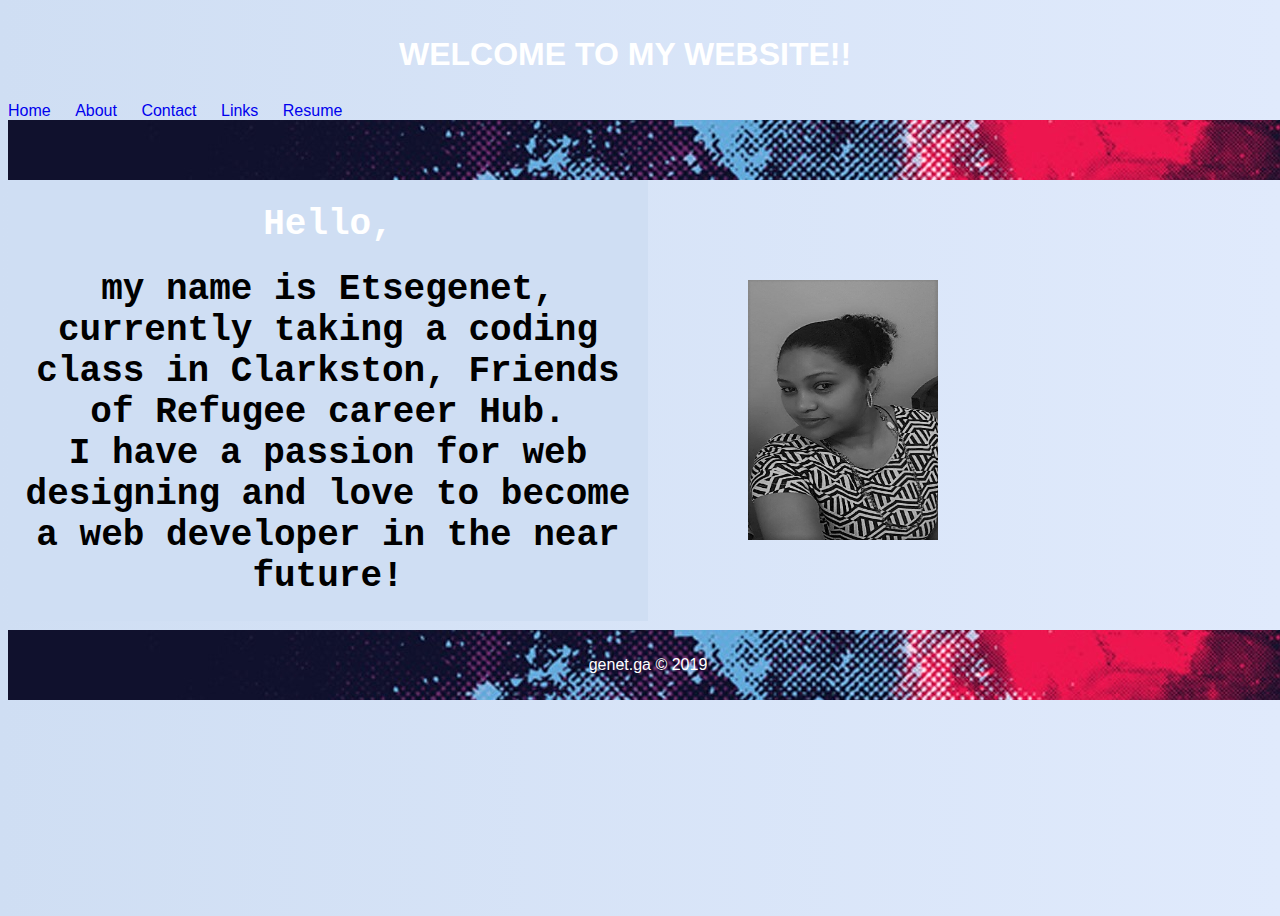
<file: index.html>
<html>
<head>
  <meta charset="utf-8">
  <meta name="viewport" content="width=device-width, initial-scale=1">
  <link rel="stylesheet" type="text/css" href="styles.css">
  <title>genet.ga</title>

  <div class="center">
    <p><h1> WELCOME TO MY WEBSITE!!</h1></P>
  </div>

</head>
<style>
body {

  background: #E0EAFC;  /* fallback for old browsers */
  background: -webkit-linear-gradient(to right, #CFDEF3, #E0EAFC);  /* Chrome 10-25, Safari 5.1-6 */
  background: linear-gradient(to right, #CFDEF3, #E0EAFC); /* W3C, IE 10+/ Edge, Firefox 16+, Chrome 26+, Opera 12+, Safari 7+ */

    width: 100%;
    height: 100%;

}

#photo {
  width:600px;
  height:400px;
}

.center {
  margin: auto;
  width: 40%;
  border: 3px solid #black;
  padding: 7px;
  font-size: 16px;
  color: white;
}


#navbar2 a:hover {
  background-color: #ddd;
  color: black;
}
</style>

<body>
  <nav id="navbar2">
    <ul>
      <li><a href="index.html">Home</a></li>
      <li><a href="about.html">About</a></li>
      <li><a href="contact.html">Contact</a></li>
      <li><a href="links.html">Links</a></li>
      <li><a href="resume.html">Resume</a></li>

    </ul>
  </nav>

<header id="home">


</header>

<section>
  <nav id="about">
    <ul>
      <p> <h1 class="H">Hello,</h1> <h1>my name is Etsegenet, currently taking a coding class in Clarkston, Friends of Refugee career Hub.<br>
        I have a passion for web designing and love to become a web developer in the near future!</h1></p>


    </ul>
  </nav>

  <article>
    <nav id="photo">
      <ul>
        <li><img src="image/etu.jpg"  alt="Genet" /> <br>


      </ul>
    </nav>
    <p>
    </p>
    </article>
</section>

<footer id="foot1">
  <p>genet.ga &copy; 2019</p>
</footer>


</body>
</html>
</file>
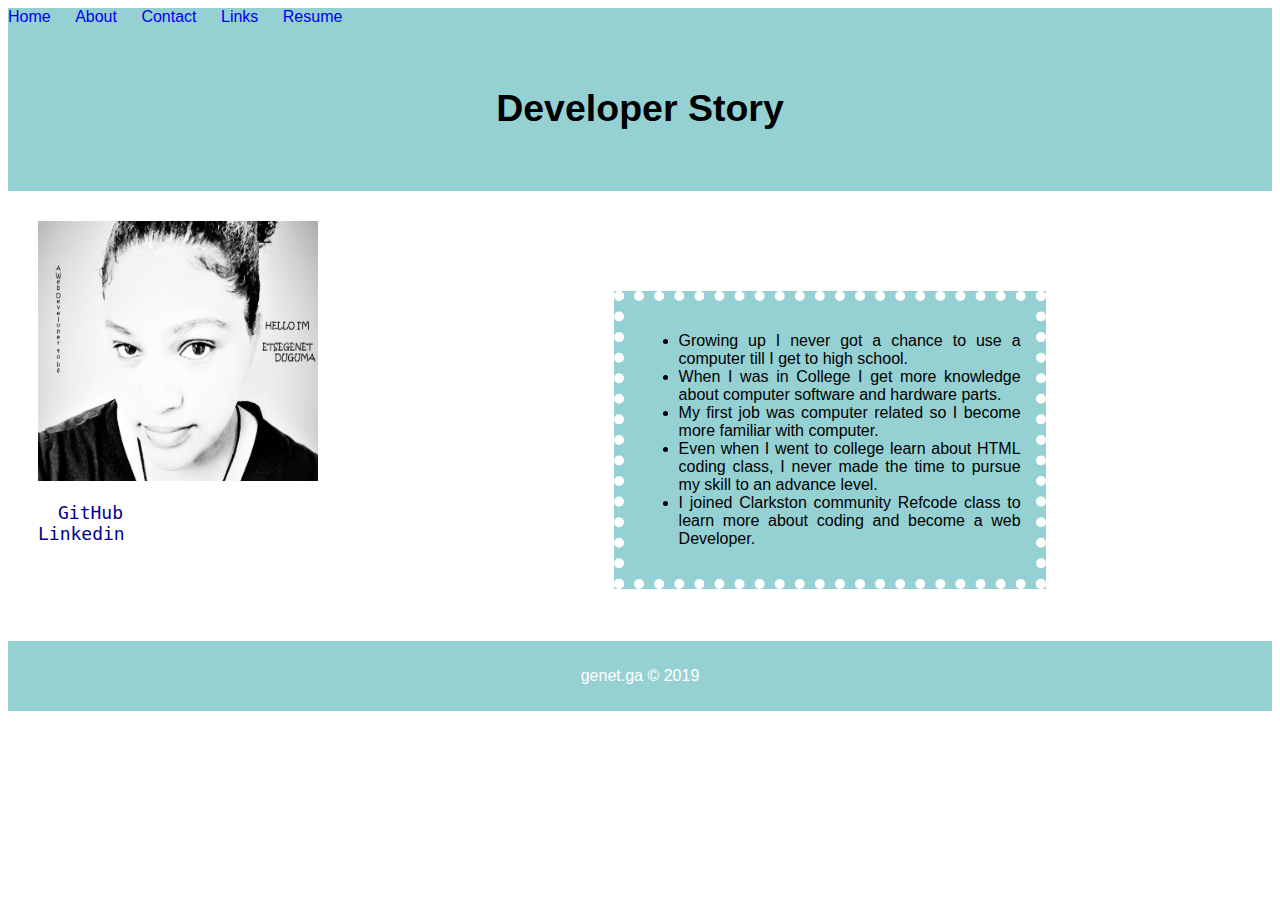
<file: about.html>
<html>
<head>
<meta charset="utf-8">
<meta name="viewport" content="width=device-width, initial-scale=1">
  <link rel="stylesheet" type="text/css" href="styles.css">
  <title>genet.ga</title>
</head>
<style>
img{
  width:280px;
  height:260px;
}
</style>

<body>
  <nav id="navbar1">
    <ul>
      <li><a href="index.html">Home</a></li>
      <li><a href="about.html">About</a></li>
      <li><a href="contact.html">Contact</a></li>
      <li><a href="links.html">Links</a></li>
      <li><a href="resume.html">Resume</a></li>

    </ul>
  </nav>

<header>

  <h2>Developer Story</h2>
</header>

<section>
  <nav id="about1">
    <ul>
      <li><img src="image/etet16.jpg"  alt="Genet" /> <br><br>
      <li><a href="https://github.com/" target="_blank" style="color:darkblue">GitHub</a></li> <br>
      <li><a href="https://www.linkedin.com/in//" target="_blank" style="color:darkblue">Linkedin</a></li>

    </ul>
  </nav>

  <article>

<div id="story">
    <p>
      <ul>
      <li>Growing up I never got a chance to use a computer till I get to high school.</li>
      <li>When I was in College I get more knowledge about computer software and hardware parts.</li>
      <li> My first job was computer related  so I become more familiar with computer.</li>
      <li> Even when I went to college learn about HTML coding class, I never made the time to pursue my skill
        to an advance level.
      </li>
      <li>I joined Clarkston community Refcode class to learn more about coding and become a web Developer.
      </li>
    </ul>
    </p>
  </div>
    </article>
</section>

<footer id="foot">
  <p>genet.ga &copy; 2019</p>
</footer>


</body>
</html>
</file>
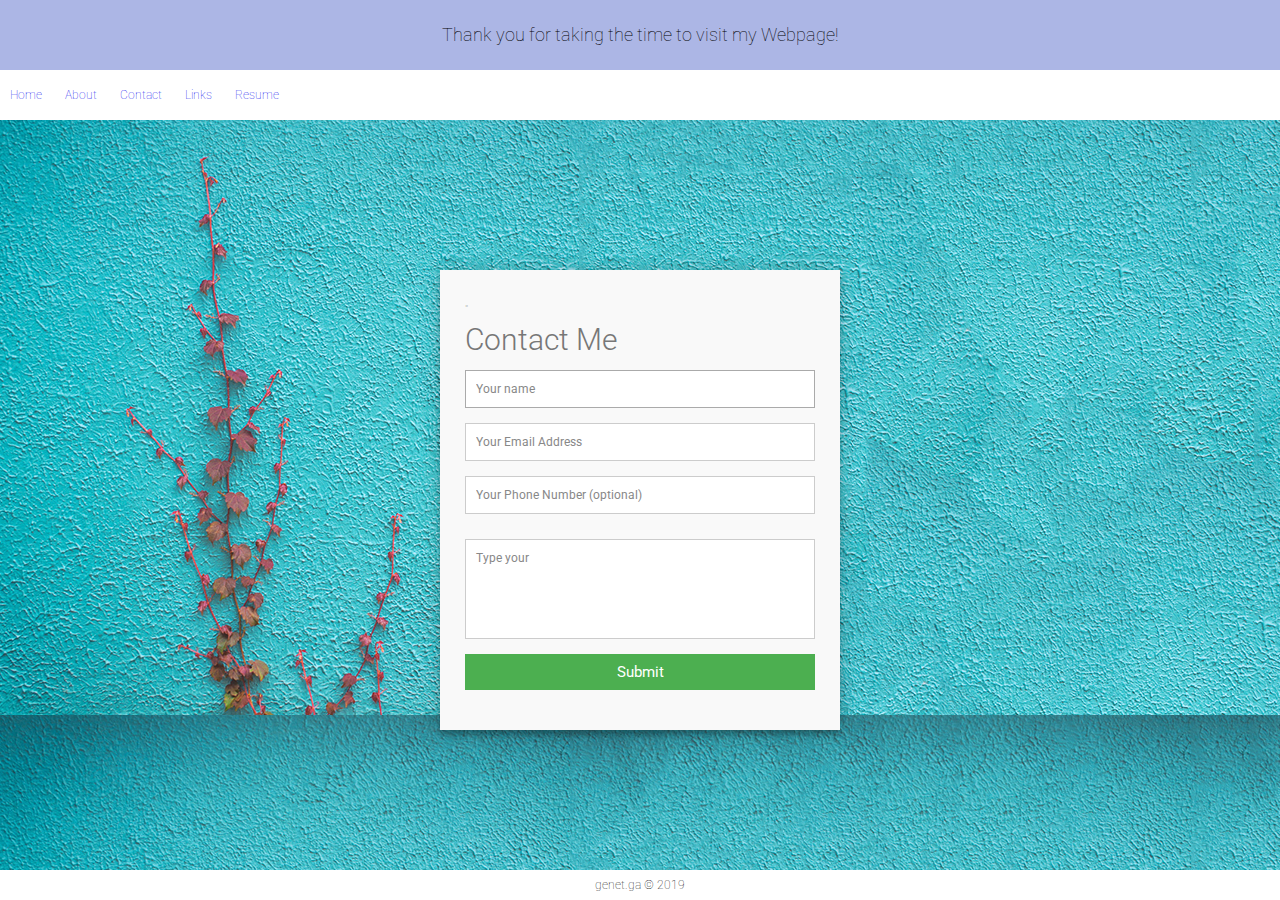
<file: contact.html>
<head>
<link rel="stylesheet" type="text/css" href="styles.css">
<title>genet.ga</title>
</head>
<body>

  <div class="headercon">
    <p>Thank you for taking the time to visit my Webpage!</p>
  </div>

      <nav id="navbar">
        <ul>
          <li><a href="index.html">Home</a></li>
          <li><a href="about.html">About</a></li>
          <li><a href="contact.html">Contact</a></li>
          <li><a href="links.html">Links</a></li>
          <li><a href="resume.html">Resume</a></li>

        </ul>
      </nav>


			<div class="container">
			  <form id="contact" action="https://formspree.io/tsegielu16@gmail.com"
      method="POST">"
			    <h3>Contact Me</h3>
			    <h4></h4>
			    <fieldset>
			      <input placeholder="Your name" type="text" tabindex="1" required autofocus>
			    </fieldset>
			    <fieldset>
			      <input placeholder="Your Email Address" type="email" tabindex="2" required>
			    </fieldset>
			    <fieldset>
			      <input placeholder="Your Phone Number (optional)" type="tel" tabindex="3" required>
			    </fieldset>
			    <fieldset>

			    </fieldset>
			    <fieldset>
			      <textarea placeholder="Type your " tabindex="5" required></textarea>
			    </fieldset>
			    <fieldset>
			      <button name="submit" type="submit" id="contact-submit" data-submit="...Sending">Submit</button>
			    </fieldset>
				</form>
			</div>

			<style>
			@import url(https://fonts.googleapis.com/css?family=Roboto:400,300,600,400italic);
* {
  margin: 0;
  padding: 0;
  box-sizing: border-box;
  -webkit-box-sizing: border-box;
  -moz-box-sizing: border-box;
  -webkit-font-smoothing: antialiased;
  -moz-font-smoothing: antialiased;
  -o-font-smoothing: antialiased;
  font-smoothing: antialiased;
  text-rendering: optimizeLegibility;
}

body {
  font-family: "Roboto", Helvetica, Arial, sans-serif;
  font-weight: 100;
  font-size: 12px;
  line-height: 30px;
  color: #777;
  background-image: url(images/abstract.jpg);
}

.container {
  max-width: 400px;
  width: 100%;
  margin: 0 auto;
  position: relative;
}

#contact input[type="text"],
#contact input[type="email"],
#contact input[type="tel"],
#contact input[type="url"],
#contact textarea,
#contact button[type="submit"] {
  font: 400 12px/16px "Roboto", Helvetica, Arial, sans-serif;
}

#contact {
  background: #F9F9F9;
  padding: 25px;
  margin: 150px 0;
  box-shadow: 0 0 20px 0 rgba(0, 0, 0, 0.2), 0 5px 5px 0 rgba(0, 0, 0, 0.24);
}

#contact h3 {
  display: block;
  font-size: 30px;
  font-weight: 300;
  margin-bottom: 10px;
}

#contact h4 {
  margin: 5px 0 15px;
  display: block;
  font-size: 13px;
  font-weight: 400;
}

fieldset {
  border: medium none !important;
  margin: 0 0 10px;
  min-width: 100%;
  padding: 0;
  width: 100%;
}

#contact input[type="text"],
#contact input[type="email"],
#contact input[type="tel"],
#contact input[type="url"],
#contact textarea {
  width: 100%;
  border: 1px solid #ccc;
  background: #FFF;
  margin: 0 0 5px;
  padding: 10px;
}

#contact input[type="text"]:hover,
#contact input[type="email"]:hover,
#contact input[type="tel"]:hover,
#contact input[type="url"]:hover,
#contact textarea:hover {
  -webkit-transition: border-color 0.3s ease-in-out;
  -moz-transition: border-color 0.3s ease-in-out;
  transition: border-color 0.3s ease-in-out;
  border: 1px solid #aaa;
}

#contact textarea {
  height: 100px;
  max-width: 100%;
  resize: none;
}

#contact button[type="submit"] {
  cursor: pointer;
  width: 100%;
  border: none;
  background: #4CAF50;
  color: #FFF;
  margin: 0 0 5px;
  padding: 10px;
  font-size: 15px;
}

#contact button[type="submit"]:hover {
  background: #43A047;
  -webkit-transition: background 0.3s ease-in-out;
  -moz-transition: background 0.3s ease-in-out;
  transition: background-color 0.3s ease-in-out;
}

#contact button[type="submit"]:active {
  box-shadow: inset 0 1px 3px rgba(0, 0, 0, 0.5);
}

.copyright {
  text-align: center;
}

#contact input:focus,
#contact textarea:focus {
  outline: 0;
  border: 1px solid #aaa;
}

::-webkit-input-placeholder {
  color: #888;
}

:-moz-placeholder {
  color: #888;
}

::-moz-placeholder {
  color: #888;
}

:-ms-input-placeholder {
  color: #888;
}

.footer-nav ul a {
    color: #00719d;
		font-size: 15px;
}
body {
    background-image: url("elu1616.jpg");
</style>

</body>

      <div class="footer">
        <p>genet.ga &copy; 2019</p>
      </div>
      </html>
</file>
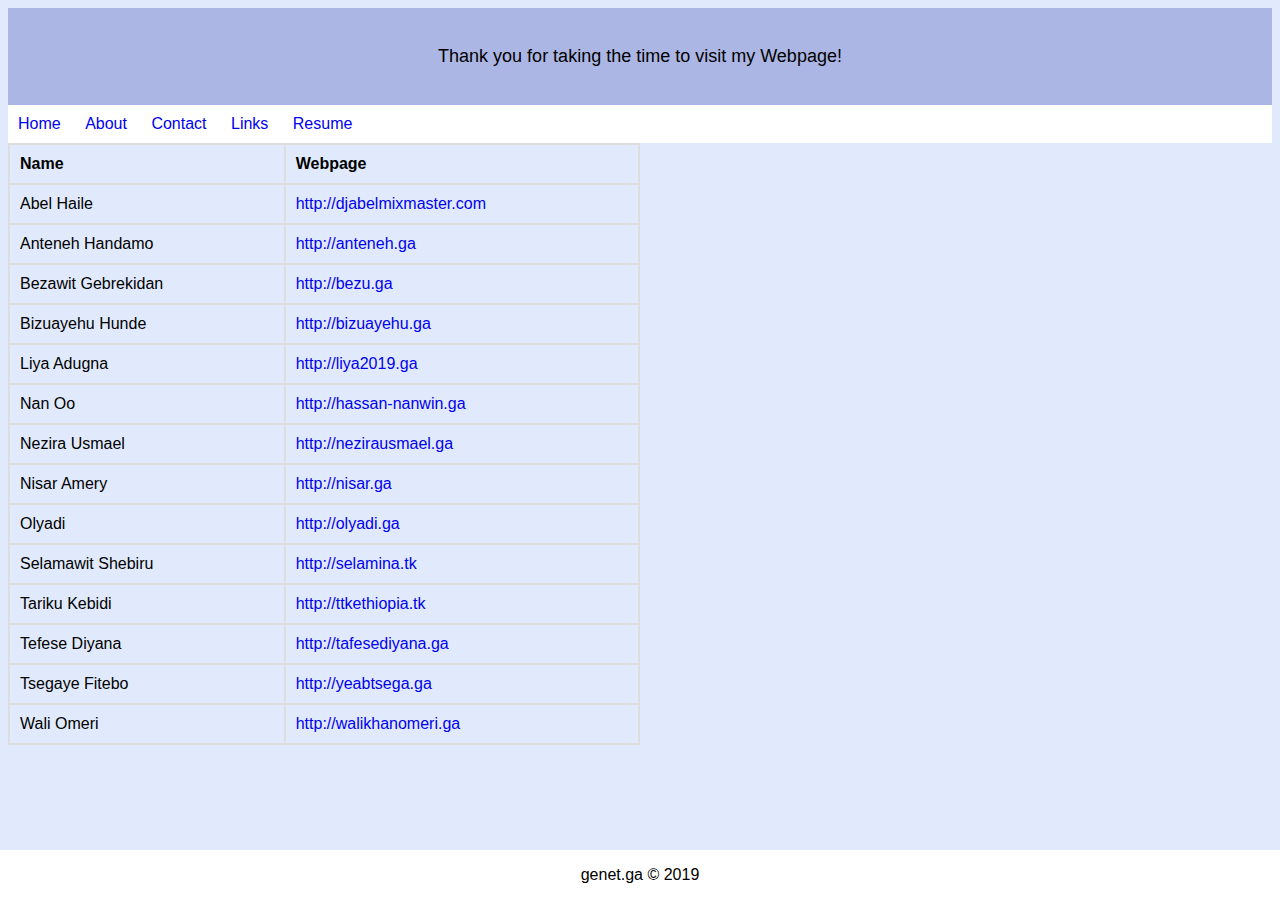
<file: links.html>
<html>
<head>
<link rel="stylesheet" type="text/css" href="styles.css">
<title>genet.ga</title>
</head>

<style>
table, td, th {
  border: 2px solid #ddd;
  text-align: left;
}

table {
  border-collapse: collapse;
  width: 50%;
}

th, td {
  padding: 10px;
}

body {
  background-color: #E0EAFC;

}

</style>
</head>
<body>


  <div class="headerres">
    <p>Thank you for taking the time to visit my Webpage!</p>
  </div>

  <nav id="navbar">
    <ul>
      <li><a href="index.html">Home</a></li>
      <li><a href="about.html">About</a></li>
      <li><a href="contact.html">Contact</a></li>
      <li><a href="links.html">Links</a></li>
      <li><a href="resume.html">Resume</a></li>

    </ul>
  </nav>

<table>
  <tr>
    <th>Name</th>
    <th>Webpage</th>
  </tr>
  <tr>
    <td>Abel Haile</td>
    <td><a href="http://djabelmixmaster.ga">http://djabelmixmaster.com</a></td>
  </tr>
  <tr>
    <td>Anteneh Handamo</td>
    <td><a href="http://anteneh.ga">http://anteneh.ga</a></td>
  </tr>
  <tr>
    <td>Bezawit Gebrekidan</td>
    <td><a href="http://bezu.ga">http://bezu.ga</a></td>
  </tr>
  <tr>
    <td>Bizuayehu Hunde</td>
    <td><a href="http://bizuayehu.ga">http://bizuayehu.ga</a></td>

  </tr>
  <tr>
  <td>Liya Adugna</td>
  <td><a href="http://liya2019.ga">http://liya2019.ga</a></td>
</tr>
<tr>
  <td>Nan Oo</td>
  <td><a href="http://hassan-nanwin.ga">http://hassan-nanwin.ga</a></td>
</tr>
<tr>
  <td>Nezira Usmael</td>
  <td><a href="http://nezirausmael.ga">http://nezirausmael.ga</a></td>
</tr>
<tr>
  <td>Nisar Amery</td>
  <td><a href="http://nisar.ga">http://nisar.ga</a></td>
</tr>
<tr>
  <td>Olyadi</td>
  <td><a href="http://olyadi.ga">http://olyadi.ga</a></td>
</tr>
<tr>
  <td>Selamawit Shebiru</td>
  <td><a href="http://selamina.tk">http://selamina.tk</a></td>
</tr>
<tr>
  <td>Tariku Kebidi</td>
  <td><a href="http://ttkethiopia.tk">http://ttkethiopia.tk</a></td>
</tr>
<tr>
  <Td>Tefese Diyana</td>
  <td><a href="http://tafesediyana.ga">http://tafesediyana.ga</a></td>
</tr>
<tr>
  <td>Tsegaye Fitebo</td>
  <td><a href="http://yeabtsega.ga">http://yeabtsega.ga</a></td>
</tr>
<tr>
  <td>Wali Omeri</td>
  <td><a href="http://walikhanomeri.ga">http://walikhanomeri.ga</a></td>
</tr>
</table>


      <div class="footer">
        <p>genet.ga &copy; 2019</p>
      </div>

</html>
</file>
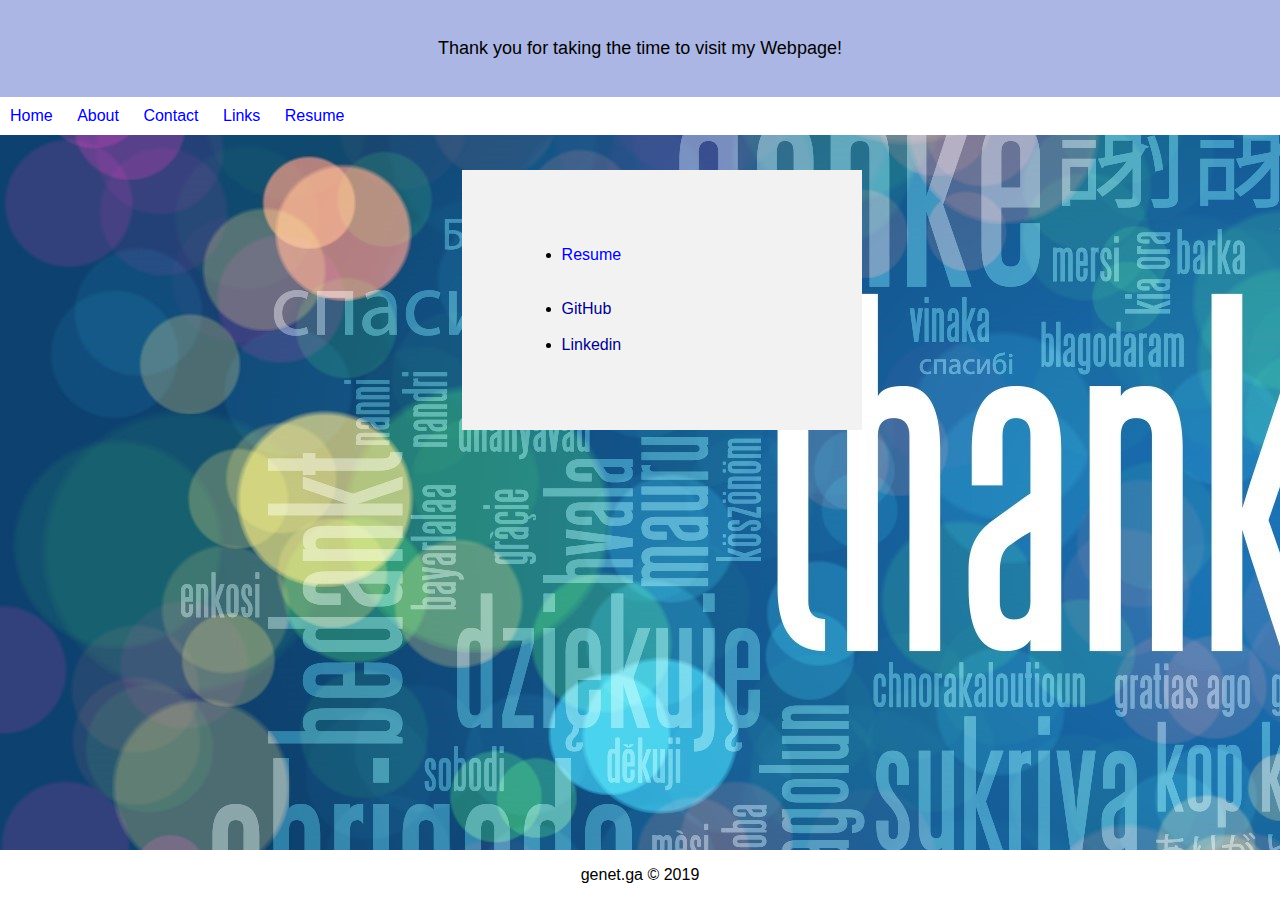
<file: resume.html>
<html>
<head>
<link rel="stylesheet" type="text/css" href="styles.css">
<style>
* {
  box-sizing: border-box;
}

body {
  margin: 0;
}
body {
background-image: url("tnks.jpg");
  }


@media screen and (max-width:600px) {
  .column {
    width: 100%;
  }
}
</style>
</head>
<body>

<div class="headerres">
  <p>Thank you for taking the time to visit my Webpage!</p>
</div>

<nav id="navbar">
  <ul>
    <li><a href="index.html">Home</a></li>
    <li><a href="about.html">About</a></li>
    <li><a href="contact.html">Contact</a></li>
    <li><a href="links.html">Links</a></li>
    <li><a href="resume.html">Resume</a></li>

  </ul>
</nav>

<div class="row">
  <div class="column">

    <h2 class="b"><p>Lorem ipsum dolor sit amet, consectetur adipiscing elit. Maecenas sit amet pretium urna. Vivamus venenatis velit nec neque ultricies, eget elementum magna tristique. Quisque vehicula, risus eget aliquam placerat, purus leo tincidunt eros, eget luctus quam orci in velit. Praesent scelerisque tortor sed accumsan convallis.</p>
  </h2>
</div>

  <div class="column">

<div class="resum">
    <ul><li><a href="ETSEGENET T DUGUM.pdf" class="center";>Resume</a></li><br><br>
    <li><a href="https://github.com/" target="_blank" style="color:darkblue">GitHub</a></li><br>
    <li><a href="https://www.linkedin.com/in//" target="_blank" style="color:darkblue">Linkedin</a></li></ul>
      </div>
      </div>


  <div class="column">

    <h2 class="b"><p>Lorem ipsum dolor sit amet, consectetur adipiscing elit. Maecenas sit amet pretium urna. Vivamus venenatis velit nec neque ultricies, eget elementum magna tristique. Quisque vehicula, risus eget aliquam placerat, purus leo tincidunt eros, eget luctus quam orci in velit. Praesent scelerisque tortor sed accumsan convallis.</p>
  </h2></div>
</div>

<div class="footer">
  <p>genet.ga &copy; 2019</p>
</div>

</body>
</html>
</file>
<file: styles.css>
ol {
    font-family: monospace;
    font-size: 18px;
    color: white;
}

#navbar {
    width: 100%;
    background: white;
    padding: 10px;
  }

  #navbar1 {
      width: 100%;
      background: #95D1D3;
    }
  nav ul {
    margin: 0px;
    padding: 5px 0px 5px 30px;
  }
  nav li {
    display: inline;
    margin-right: 20px;
  }
  a {
    text-decoration: none;
  }
  display: grid
  grid-tempate-areas:
    "header header"
    "footer footer"
  header, footer {
    padding: 1.2em;
    background: black;
    }
  #pageHeader {
    grid-area: header;
    font-size:3vw
    }
  #pageFooter {
    grid-area: footer;
    color: white;
    }
#resu {
  background-color: lightblue;
}

.footer {
   position: fixed;
   left: 0;
   bottom: 0;
   width: 100%;
   background-color: white;
   color: black;
   text-align: center;
}

* {
  box-sizing: border-box;
}

body {
  font-family: Arial, Helvetica, sans-serif;

}

header {
  background-color:#95D1D3;
  padding: 30px;
  text-align: center;
  font-size: 25px;
  color: black;
}

#home {
  background-image: url("tsegit1.jpg");
  padding: 30px;
  text-align: center;
  font-size: 25px;
  color: white;
}

#about {
  float: left;
  width: 50%;
  background: #CFDEF3;
  padding: 0;
  color: black;
  font-family: monospace;
  font-size: 18px;
  text-align: center;
}


#about1 {
  float: left;
  width: 40%;
  padding: 30px;
  color: white;
  font-family: monospace;
  font-size: 18px;
}
nav ul {
  list-style-type: none;
  padding: 0;

}

article {
  float: left;
  padding: 100px;
  width: 50%;
  height: 450px;
}

h1.H {
  font-size: 200%;
  color: white;
}
h2.b {
  visibility: hidden;
}
#story {
  border: 10px dotted white;
  padding: 15px;
  background: #95D1D3;
  background-clip: border-box;
  text-align: justify;
}
section:after {
  content: "";
  display: table;
  clear: both;
}

img{
  width:190px;
  height:260px;
}

#foot {
  background: #95D1D3;
  padding: 10px;
  text-align: center;
  color: white;
}

#foot1 {
  background-image: url("tsegit1.jpg");
  padding: 10px;
  text-align: center;
  color: white;
  width: 100%;
}

@media (max-width: 600px) {
  nav, article {
    width: 100%;
    height: auto;
  }
}

div.resum {
  background-color: #f2f2f2;
  width: 400px;
  border: 10px dotted #f2f2f2;
  padding: 50px;
  margin: 20px;

}


.headerres {
  background-color: #acb6e5;
  padding: 20px;
  text-align: center;
  font-size: 18px;
}

.headercon {
  background-color: #acb6e5;
  padding: 20px;
  text-align: center;
  font-size: 18px;
  color: black;
}

.headerlin {
  background-color: #acb6e5;
  padding: 20px;
  text-align: center;
  font-size: 18px;
}

.topnav {
  overflow: hidden;
  background-color:#f2f2f2 ;
}


.topnav a {
  float: left;
  display: block;
  color: #333;
  text-align: center;
  padding: 4px 15px;
  text-decoration: none;
}


#navbar a:hover {
  background-color: #ddd;
  color: black;
}


.column {
  float: left;
  width: 33.33%;
  padding: 15px;
}

.row:after {
  content: "";
  display: table;
  clear: both;
}
</file>
